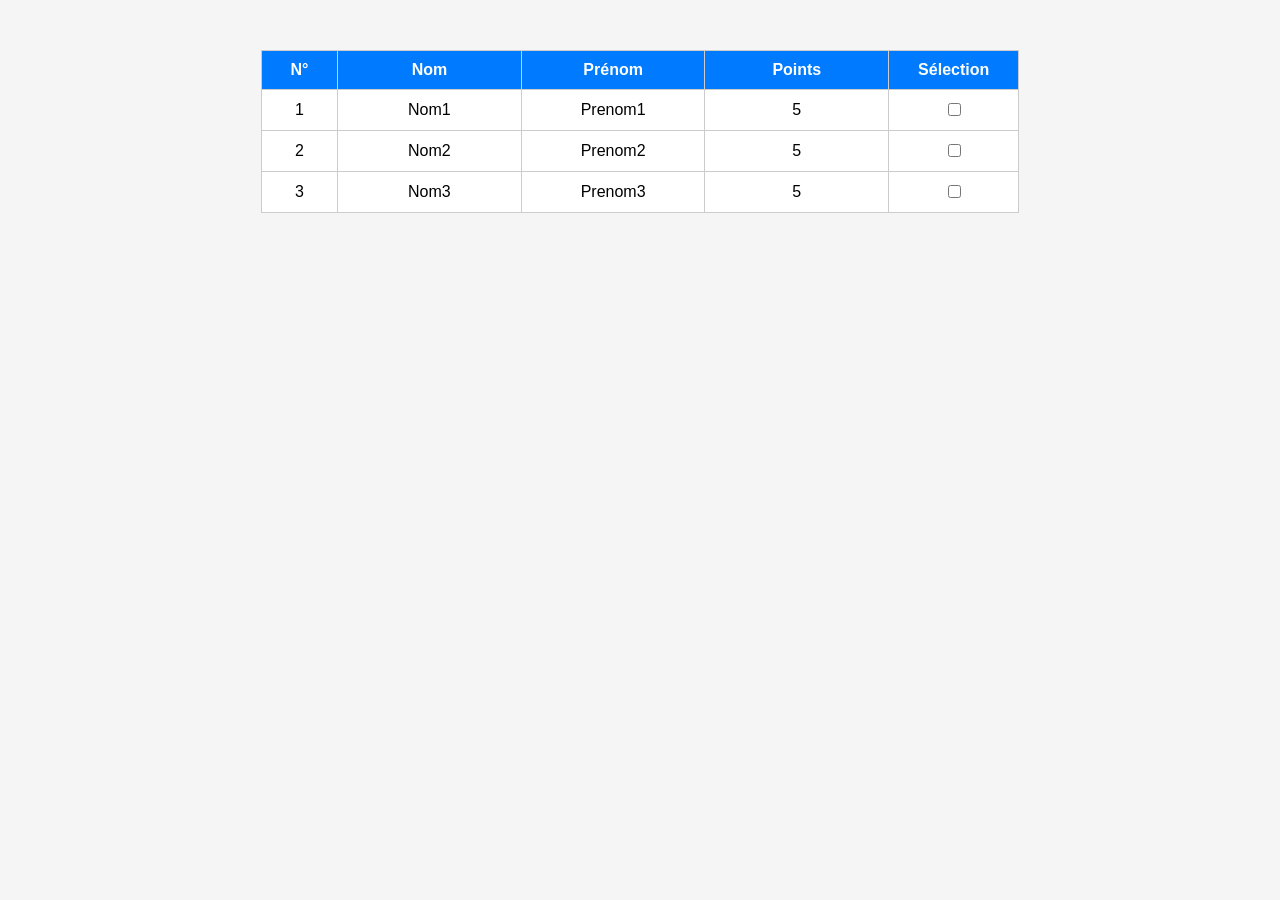
<file: etape1/index.html>
<!DOCTYPE html>
<html lang="fr">
<head>
  <meta charset="UTF-8">
  <title>TP4 JS – Étape 1 : Tableau Statique</title>
  <link rel="stylesheet" href="style.css">
</head>
<body>
  <div id="table_container">
    <table border="1">
      <thead>
        <tr>
          <th class="col_number">N°</th>
          <th class="col_text">Nom</th>
          <th class="col_text">Prénom</th>
          <th class="col_text">Points</th>
          <th class="col_chkbox">Sélection</th>
        </tr>
      </thead>
      <tbody>
        <tr>
          <td class="col_number">1</td>
          <td class="col_text">Nom1</td>
          <td class="col_text">Prenom1</td>
          <td class="col_text">5</td>
          <td class="col_chkbox"><input type="checkbox"></td>
        </tr>
        <tr>
          <td class="col_number">2</td>
          <td class="col_text">Nom2</td>
          <td class="col_text">Prenom2</td>
          <td class="col_text">5</td>
          <td class="col_chkbox"><input type="checkbox"></td>
        </tr>
        <tr>
          <td class="col_number">3</td>
          <td class="col_text">Nom3</td>
          <td class="col_text">Prenom3</td>
          <td class="col_text">5</td>
          <td class="col_chkbox"><input type="checkbox"></td>
        </tr>
      </tbody>
    </table>
  </div>
</body>
</html>
</file>
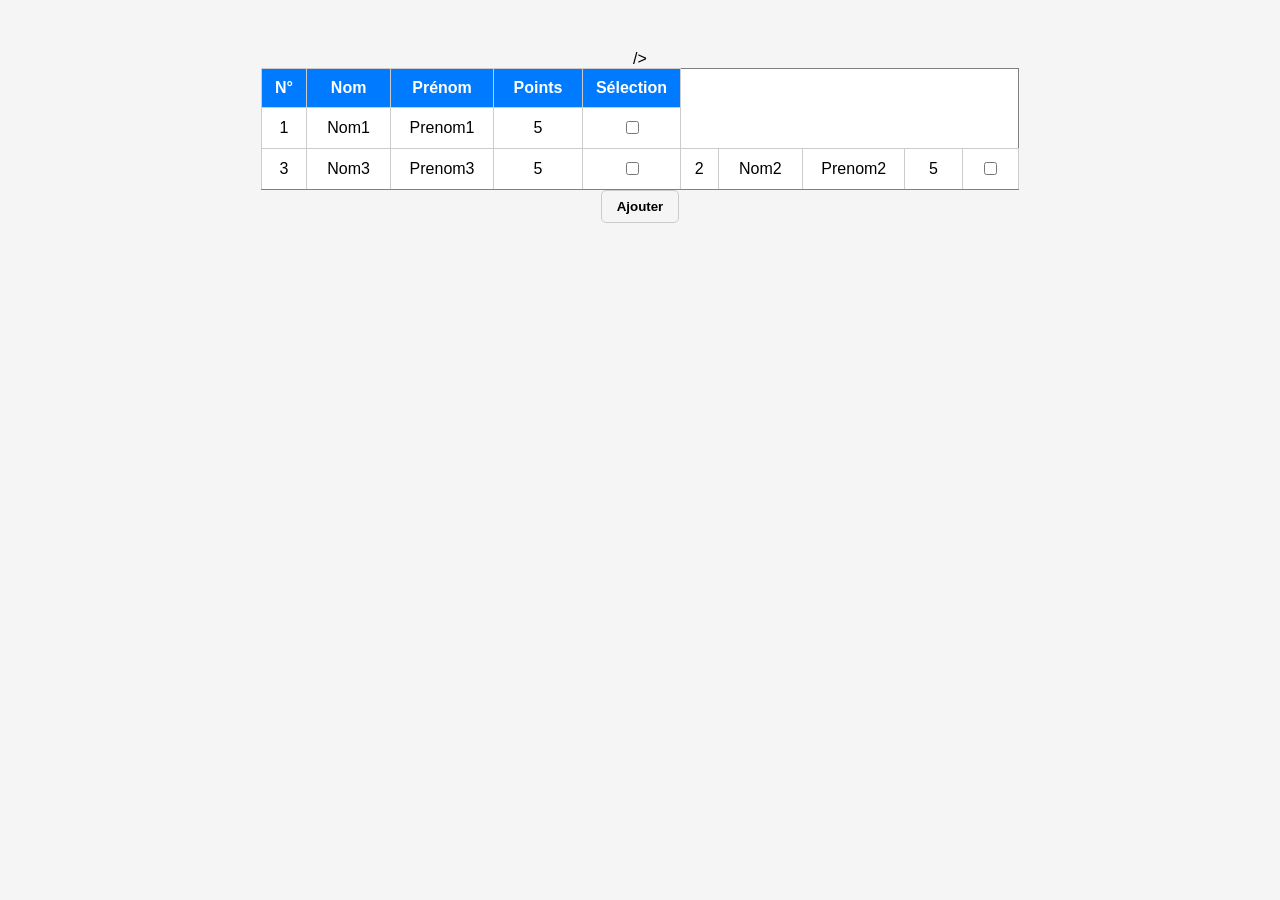
<file: etape2/index.html>
<!DOCTYPE html>
<html lang="fr">
<head>
  <meta charset="UTF-8">
  <title>TP4 JS – Étape 2 : Insertion d’une nouvelle ligne</title>
  <link rel="stylesheet" href="style.css">
</head>
<body>
  <div id="table_container">
    <table border="1">
      <thead>
        <tr>
          <th class="col_number">N°</th>
          <th class="col_text">Nom</th>
          <th class="col_text">Prénom</th>
          <th class="col_text">Points</th>
          <th class="col_chkbox">Sélection</th>
        </tr>
      </thead>
      <tbody id="table_body">
        <tr>
          <td class="col_number">1</td>
          <td class="col_text">Nom1</td>
          <td class="col_text">Prenom1</td>
          <td class="col_text">5</td>
          <td class="col_chkbox"><input type="checkbox"/></td>
        </tr>
    
          <td class="col_number">3</td>
          <td class="col_text">Nom3</td>
          <td class="col_text">Prenom3</td>
          <td class="col_text">5</td>
          <td class="col_chkbox"><input type="checkbox"    <tr>
          <td class="col_number">2</td>
          <td class="col_text">Nom2</td>
          <td class="col_text">Prenom2</td>
          <td class="col_text">5</td>
          <td class="col_chkbox"><input type="checkbox"/></td>
        </tr>
        <tr>/></td>
        </tr>
      </tbody>
    </table>

    <!-- Bouton Ajouter (slide 13) -->
    <button id="btn_add">Ajouter</button>
  </div>

  <!-- Script externe (slide 14) -->
  <script src="script.js"></script>
</body>
</html>
</file>
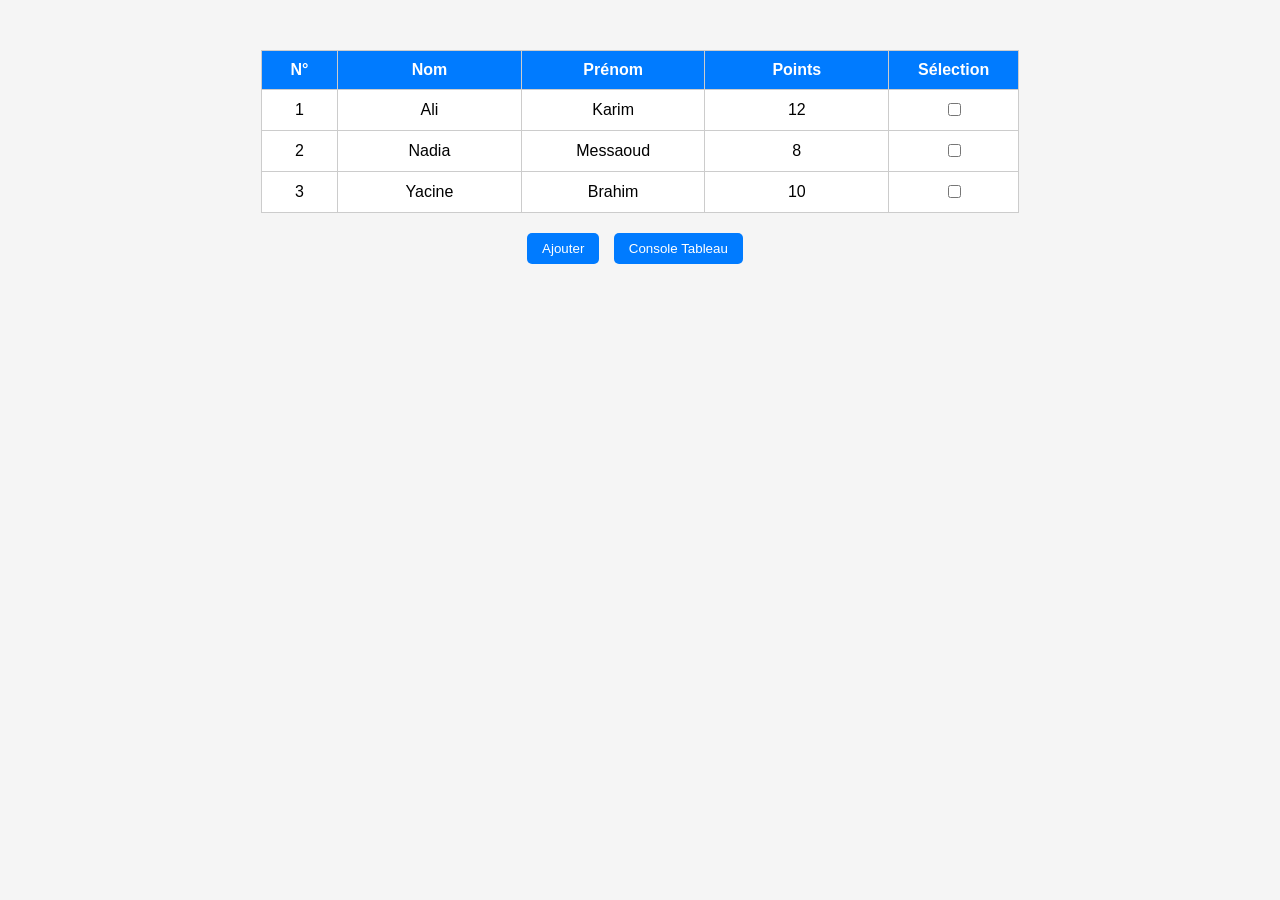
<file: etape3/index.html>
<!DOCTYPE html>
<html lang="fr">
<head>
  <meta charset="UTF-8">
  <title>TP4 JS – Étape 3 : Insertion à partir d’un tableau d’objets</title>
  <link rel="stylesheet" href="style.css">
</head>
<body>
  <div id="table_container">
    <table border="1">
      <thead>
        <tr>
          <th class="col_number">N°</th>
          <th class="col_text">Nom</th>
          <th class="col_text">Prénom</th>
          <th class="col_text">Points</th>
          <th class="col_chkbox">Sélection</th>
        </tr>
      </thead>
      <tbody id="table_body">
        <!-- Lignes insérées dynamiquement par JS -->
      </tbody>
    </table>

    <div id="container_btn">
      <button id="btn_add">Ajouter</button>
      <button id="btn_console">Console Tableau</button>
    </div>
  </div>

  <script src="script.js"></script>
</body>
</html>
</file>
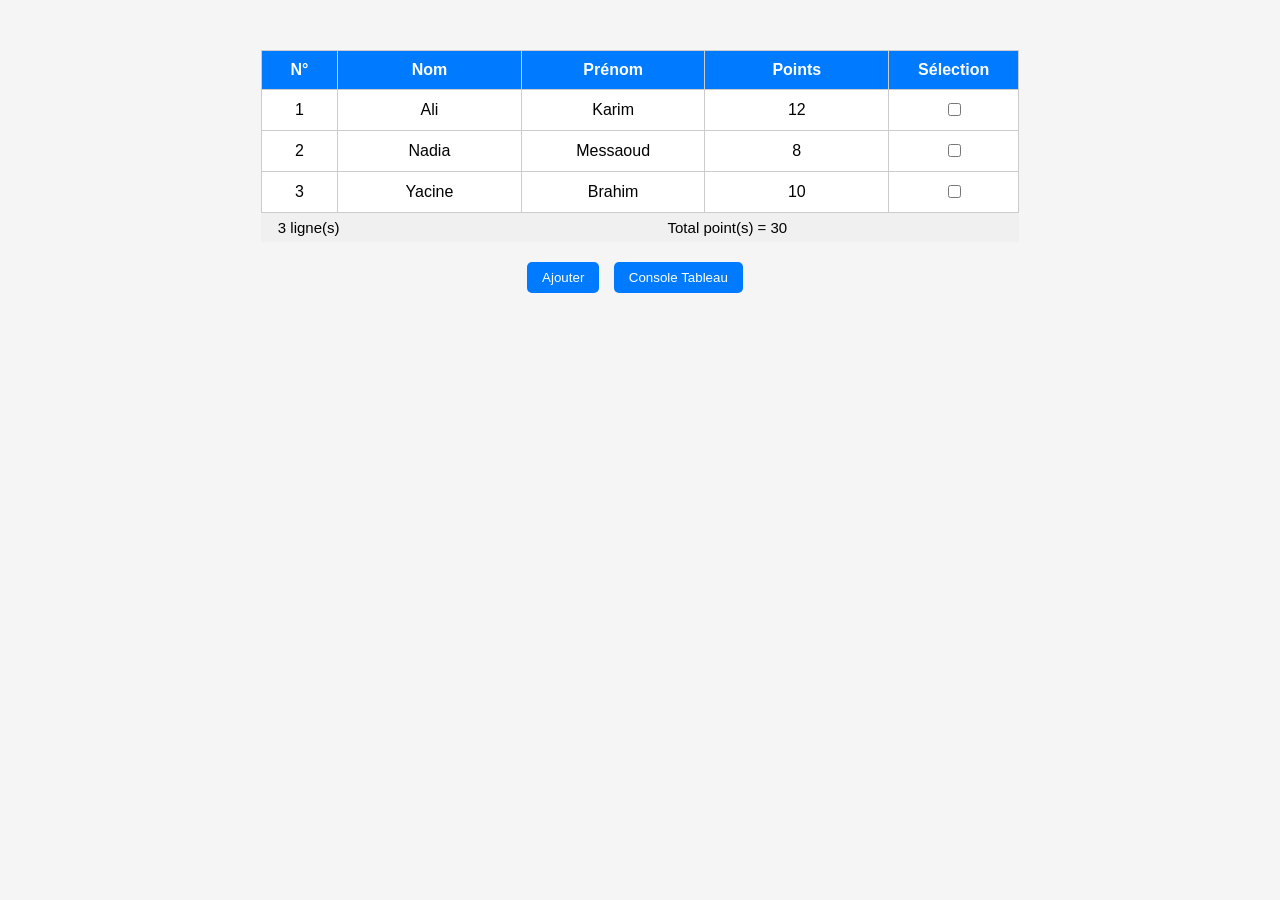
<file: etape4/index.html>
<!DOCTYPE html>
<html lang="fr">
<head>
  <meta charset="UTF-8">
  <title>TP4 JS – Étape 4 : Espace Résumé</title>
  <link rel="stylesheet" href="style.css">
</head>
<body>
  <div id="table_container">
    <table border="1">
      <thead>
        <tr>
          <th class="col_number">N°</th>
          <th class="col_text">Nom</th>
          <th class="col_text">Prénom</th>
          <th class="col_text">Points</th>
          <th class="col_chkbox">Sélection</th>
        </tr>
      </thead>
      <tbody id="table_body">
        <!-- lignes créées dynamiquement -->
      </tbody>
    </table>

    <!-- 🌟 Étape 4 -->
    <div id="resume_container">
      <p id="nb_lignes">0 ligne(s)</p>
      <p id="total_points">Total point(s) = 0</p>
    </div>

    <div id="container_btn">
      <button id="btn_add">Ajouter</button>
      <button id="btn_console">Console Tableau</button>
    </div>
  </div>

  <script src="script.js"></script>
</body>
</html>
</file>
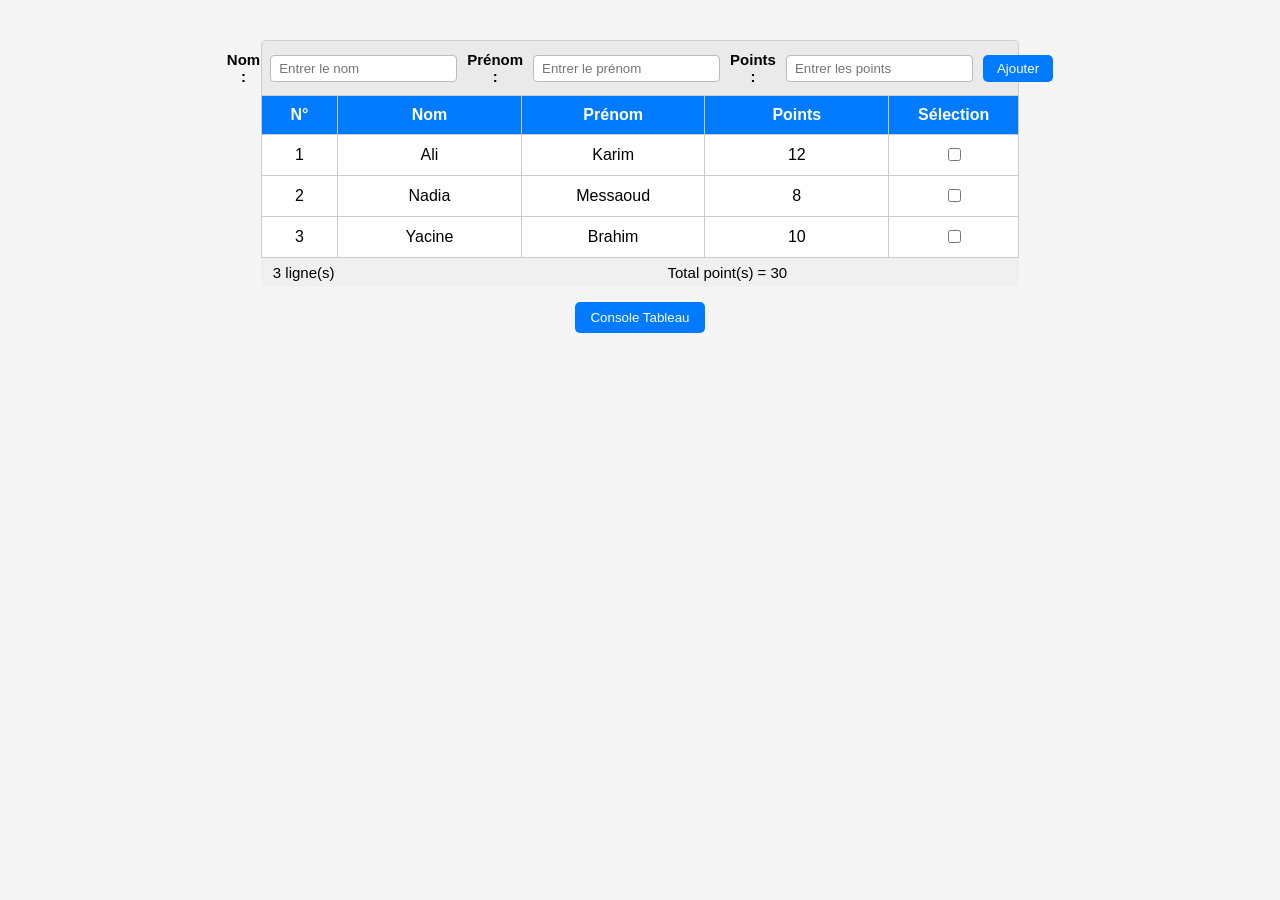
<file: etape5/index.html>
<!DOCTYPE html>
<html lang="fr">
<head>
  <meta charset="UTF-8" />
  <title>TP4 JS – Étape 5 : Insertion via des champs de saisie</title>
  <link rel="stylesheet" href="style.css" />
</head>
<body>
  <div id="table_container">

    <!-- 🌟 Étape 5  -->
    <div id="form_container">
      <label for="nom">Nom :</label>
      <input type="text" id="nom" placeholder="Entrer le nom" />

      <label for="prenom">Prénom :</label>
      <input type="text" id="prenom" placeholder="Entrer le prénom" />

      <label for="points">Points :</label>
      <input type="number" id="points" placeholder="Entrer les points" />

      <button id="btn_add">Ajouter</button>
    </div>

    <table border="1">
      <thead>
        <tr>
          <th class="col_number">N°</th>
          <th class="col_text">Nom</th>
          <th class="col_text">Prénom</th>
          <th class="col_text">Points</th>
          <th class="col_chkbox">Sélection</th>
        </tr>
      </thead>
      <tbody id="table_body"></tbody>
    </table>

    <div id="resume_container">
      <p id="nb_lignes">0 ligne(s)</p>
      <p id="total_points">Total point(s) = 0</p>
    </div>

    <div id="container_btn">
      <button id="btn_console">Console Tableau</button>
    </div>
  </div>

  <script src="script.js"></script>
</body>
</html>
</file>
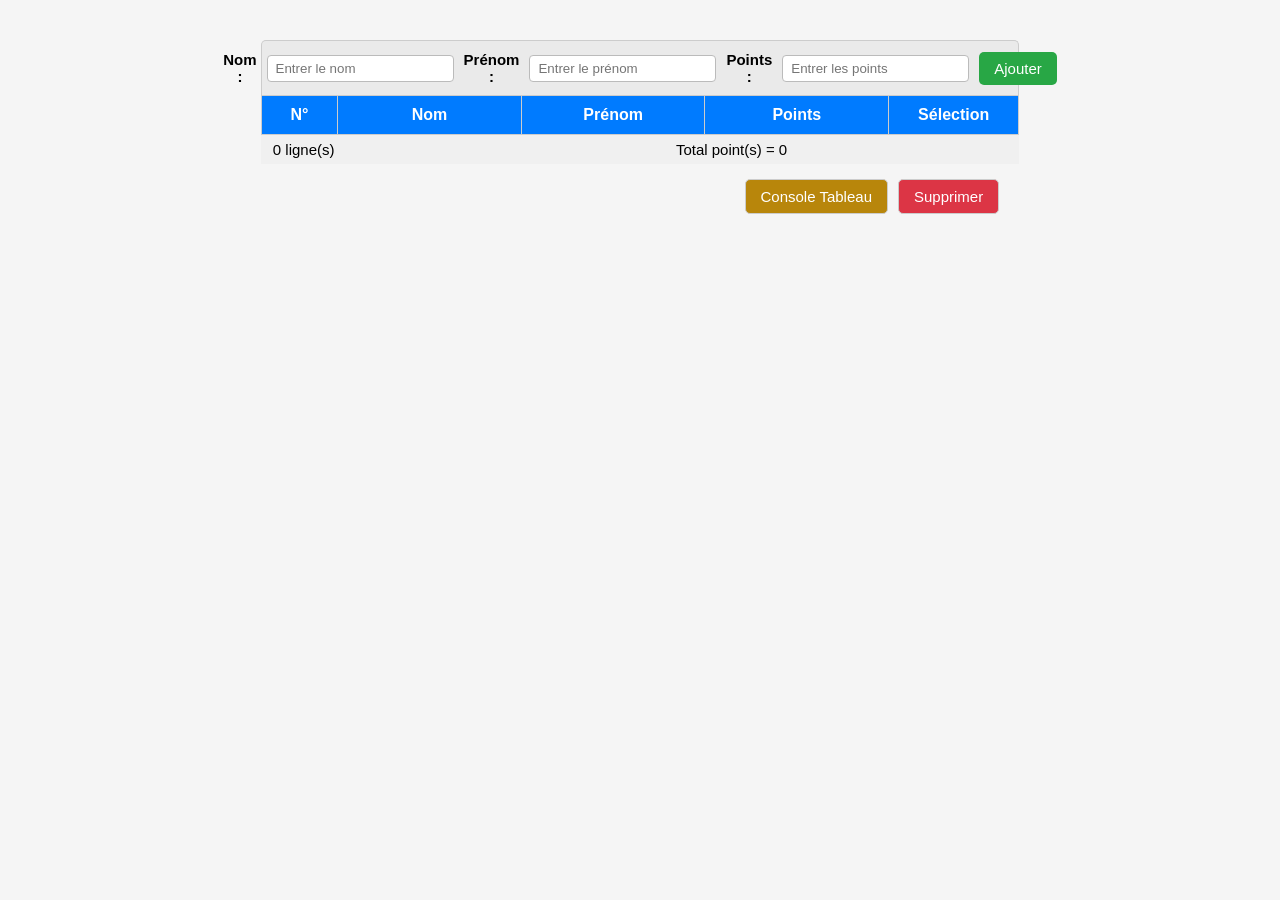
<file: etape6/index.html>
<!DOCTYPE html>
<html lang="fr">
<head>
  <meta charset="UTF-8" />
  <title>TP4 JS – Étape 6 : Suppression des lignes sélectionnées</title>
  <link rel="stylesheet" href="style.css" />
</head>
<body>
  <div id="table_container">

    
    <div id="form_container">
      <label for="nom">Nom :</label>
      <input type="text" id="nom" placeholder="Entrer le nom" />

      <label for="prenom">Prénom :</label>
      <input type="text" id="prenom" placeholder="Entrer le prénom" />

      <label for="points">Points :</label>
      <input type="number" id="points" placeholder="Entrer les points" />

      <button id="btn_add" class="btn-add">Ajouter</button>
    </div>


    <table border="1">
      <thead>
        <tr>
          <th class="col_number">N°</th>
          <th class="col_text">Nom</th>
          <th class="col_text">Prénom</th>
          <th class="col_text">Points</th>
          <th class="col_chkbox">Sélection</th>
        </tr>
      </thead>
      <tbody id="table_body"></tbody>
    </table>

    <div id="resume_container">
      <p id="nb_lignes">0 ligne(s)</p>
      <p id="total_points">Total point(s) = 0</p>
    </div>

    <div id="container_btn">
      <button id="btn_console" class="btn-consol">Console Tableau</button>
      <button id="btn_delete" class="btn-del">Supprimer</button>
    </div>
  </div>

  <script src="script.js"></script>
</body>
</html>
</file>
<file: etape1/style.css>
body {
  font-family: Calibri, Arial, sans-serif;
  background-color: #f5f5f5;
}

#table_container {
  width: 60%;
  margin: 50px auto;
  text-align: center;
}

table {
  width: 100%;
  border-collapse: collapse;
  background-color: #fff;
}

th, td {
  padding: 10px;
  border: 1px solid #ccc;
}

th {
  background-color: #007BFF; 
  color: #ffffff;            
}

.col_number {
  width: 50px;
}

.col_text {
  width: 150px;
}

.col_chkbox {
  width: 100px;
}
</file>
<file: etape2/style.css>
body {
  font-family: Calibri, Arial, sans-serif;
  background-color: #f5f5f5;
}

#table_container {
  width: 60%;
  margin: 50px auto;
  text-align: center;
}

table {
  width: 100%;
  border-collapse: collapse;
  background-color: #fff;
}

th, td {
  padding: 10px;
  border: 1px solid #ccc;
}

th {
  background-color: #007BFF;
  color: #ffffff;
}

.col_number {
  width: 50px;
}

.col_text {
  width: 150px;
}

.col_chkbox {
  width: 100px;
}


#btn_container {
  text-align: left;      
  margin-top: 15px;
}

button {
  padding: 8px 15px;
  background-color: transparent; 
  color: #000;                   /* texte noir */
  border: 1px solid #ccc;        /* fine bordure grise */
  border-radius: 5px;
  cursor: pointer;
  font-weight: bold;
    text-align: left;  
}

button:hover {
  background-color: #f0f0f0; 
}
</file>
<file: etape3/style.css>
body {
  font-family: Calibri, Arial, sans-serif;
  background-color: #f5f5f5;
}

#table_container {
  width: 60%;
  margin: 50px auto;
  text-align: center;
}

table {
  width: 100%;
  border-collapse: collapse;
  background-color: #fff;
}

th, td {
  padding: 10px;
  border: 1px solid #ccc;
}

th {
  background-color: #007BFF;
  color: #ffffff;
}

.col_number {
  width: 50px;
}

.col_text {
  width: 150px;
}

.col_chkbox {
  width: 100px;
}

button {
  margin-top: 20px;
  margin-right: 10px;
  padding: 8px 15px;
  background-color: #007BFF;
  color: white;
  border: none;
  border-radius: 5px;
  cursor: pointer;
}

button:hover {
  background-color: #0056b3;
}
</file>
<file: etape4/style.css>
body {
  font-family: Calibri, Arial, sans-serif;
  background-color: #f5f5f5;
}

#table_container {
  width: 60%;
  margin: 50px auto;
  text-align: center;
}

table {
  width: 100%;
  border-collapse: collapse;
  background-color: #fff;
}

th, td {
  padding: 10px;
  border: 1px solid #ccc;
}

th {
  background-color: #007BFF;
  color: #ffffff;
}

/* Colonnes */
.col_number { width: 50px; }
.col_text { width: 150px; }
.col_chkbox { width: 100px; }

/* Boutons */
button {
  margin-top: 20px;
  margin-right: 10px;
  padding: 8px 15px;
  background-color: #007BFF;
  color: white;
  border: none;
  border-radius: 5px;
  cursor: pointer;
}
button:hover { background-color: #0056b3; }

#resume_container {
  display: flex;
  justify-content: space-between;
  align-items: center;
  background-color: #f0f0f0;
  border-top: 1px solid #ccc;
  padding: 6px 12px;
  width: 100%;
  box-sizing: border-box;
  font-family: Calibri, Arial, sans-serif;
  font-size: 15px;
  color: #000;
  margin-top: -1px;
}

/* Ajustement prÃ©cis des deux Ã©lÃ©ments */
#nb_lignes {
  text-align: left;
  margin: 0;
  padding-left: 5px; 
}

#total_points {
  text-align: right;
  margin: 0;
  padding-right: 220px; 
}
</file>
<file: etape5/style.css>
body {
  font-family: Calibri, Arial, sans-serif;
  background-color: #f5f5f5;
}

/* Conteneur principal */
#table_container {
  width: 60%;
  margin: 40px auto;
  text-align: center;
}

/* --- Formulaire (slide 48-49) --- */
#form_container {
  display: flex;
  justify-content: center;
  align-items: center;
  gap: 10px;
  background-color: #eaeaea;
  border: 1px solid #ccc;
  border-bottom: none;
  padding: 10px;
  border-radius: 5px 5px 0 0;
  font-size: 15px;
}

#form_container label {
  font-weight: bold;
  color: #000;
}

#form_container input {
  padding: 5px 8px;
  border: 1px solid #bbb;
  border-radius: 4px;
  outline: none;
}

#form_container input:focus {
  border-color: #007bff;
}

#form_container button {
  padding: 6px 14px;
  background-color: #007bff;
  color: white;
  border: none;
  border-radius: 5px;
  cursor: pointer;
}

#form_container button:hover {
  background-color: #0056b3;
}

/* --- Tableau --- */
table {
  width: 100%;
  border-collapse: collapse;
  background-color: #fff;
}

th, td {
  padding: 10px;
  border: 1px solid #ccc;
}

th {
  background-color: #007bff;
  color: #fff;
}

.col_number { width: 50px; }
.col_text { width: 150px; }
.col_chkbox { width: 100px; }

/* --- Espace rÃ©sumÃ© (hÃ©ritÃ© de lâ€™Ã©tape 4) --- */
#resume_container {
  display: flex;
  justify-content: space-between;
  align-items: center;
  background-color: #f0f0f0;
  border-top: 1px solid #ccc;
  padding: 6px 12px;
  width: 100%;
  box-sizing: border-box;
  font-size: 15px;
  margin-top: -1px;
}

#nb_lignes { text-align: left; margin: 0; }
#total_points {
  text-align: right;
  margin: 0;
  padding-right: 220px; /* alignement avec la colonne Points */
}

/* --- Bouton console --- */
#container_btn {
  margin-top: 15px;
}

#container_btn button {
  padding: 8px 15px;
  background-color: #007bff;
  color: white;
  border: none;
  border-radius: 5px;
  cursor: pointer;
}

#container_btn button:hover {
  background-color: #0056b3;
}
</file>
<file: etape6/style.css>
body {
  font-family: Calibri, Arial, sans-serif;
  background-color: #f5f5f5;
}

/* ---------- Conteneur principal ---------- */
#table_container {
  width: 60%;
  margin: 40px auto;
  text-align: center;
}

/* ---------- Formulaire dâ€™ajout ---------- */
#form_container {
  display: flex;
  justify-content: center;
  align-items: center;
  gap: 10px;
  background-color: #eaeaea;
  border: 1px solid #ccc;
  border-bottom: none;
  padding: 10px;
  border-radius: 5px 5px 0 0;
  font-size: 15px;
}

#form_container label {
  font-weight: bold;
  color: #000;
}

#form_container input {
  padding: 5px 8px;
  border: 1px solid #bbb;
  border-radius: 4px;
  outline: none;
}

#form_container input:focus {
  border-color: #007bff;
}

/* Bouton Ajouter (dans le formulaire) */
.btn-add {
  padding: 8px 15px;
  background-color: #28a745;
  border: none;
  border-radius: 5px;
  cursor: pointer;
  color: #fff;
  font-size: 15px;
}
.btn-add:hover {
  background-color: #0056b3;
}


table {
  width: 100%;
  border-collapse: collapse;
  background-color: #fff;
}

th, td {
  padding: 10px;
  border: 1px solid #ccc;
}

th {
  background-color: #007bff;
  color: #fff;
}

.col_number { width: 50px; }
.col_text { width: 150px; }
.col_chkbox { width: 100px; }


#resume_container {
  display: flex;
  justify-content: space-between;
  align-items: center;
  background-color: #f0f0f0;
  border-top: 1px solid #ccc;
  padding: 6px 12px;
  width: 100%;
  box-sizing: border-box;
  font-size: 15px;
  margin-top: -1px;
}

#nb_lignes {
  text-align: left;
  margin: 0;
}

#total_points {
  text-align: right;
  margin: 0;
  padding-right: 220px; /* Alignement avec la colonne "Points" */
}


#container_btn {
  margin-top: 15px;
  display: flex;
  justify-content: flex-end; 
  gap: 10px;
  padding-right: 20px;     
}

/* ---------- Boutons ---------- */
#container_btn button {
  padding: 8px 15px;
  border: 1px solid #ccc;    
  border-radius: 5px;
  cursor: pointer;
  color: #fff;
  font-size: 15px;
  transition: background-color 0.2s ease;
}

/* Bouton Console Tableau (vert) */
.btn-consol {
  background-color: #b8860b;
}
.btn-consol:hover {
  background-color: #a67909;
}

/* Bouton Supprimer (rouge) */
.btn-del {
  background-color: #dc3545;
}
.btn-del:hover {
  background-color: #c82333;
}
</file>
